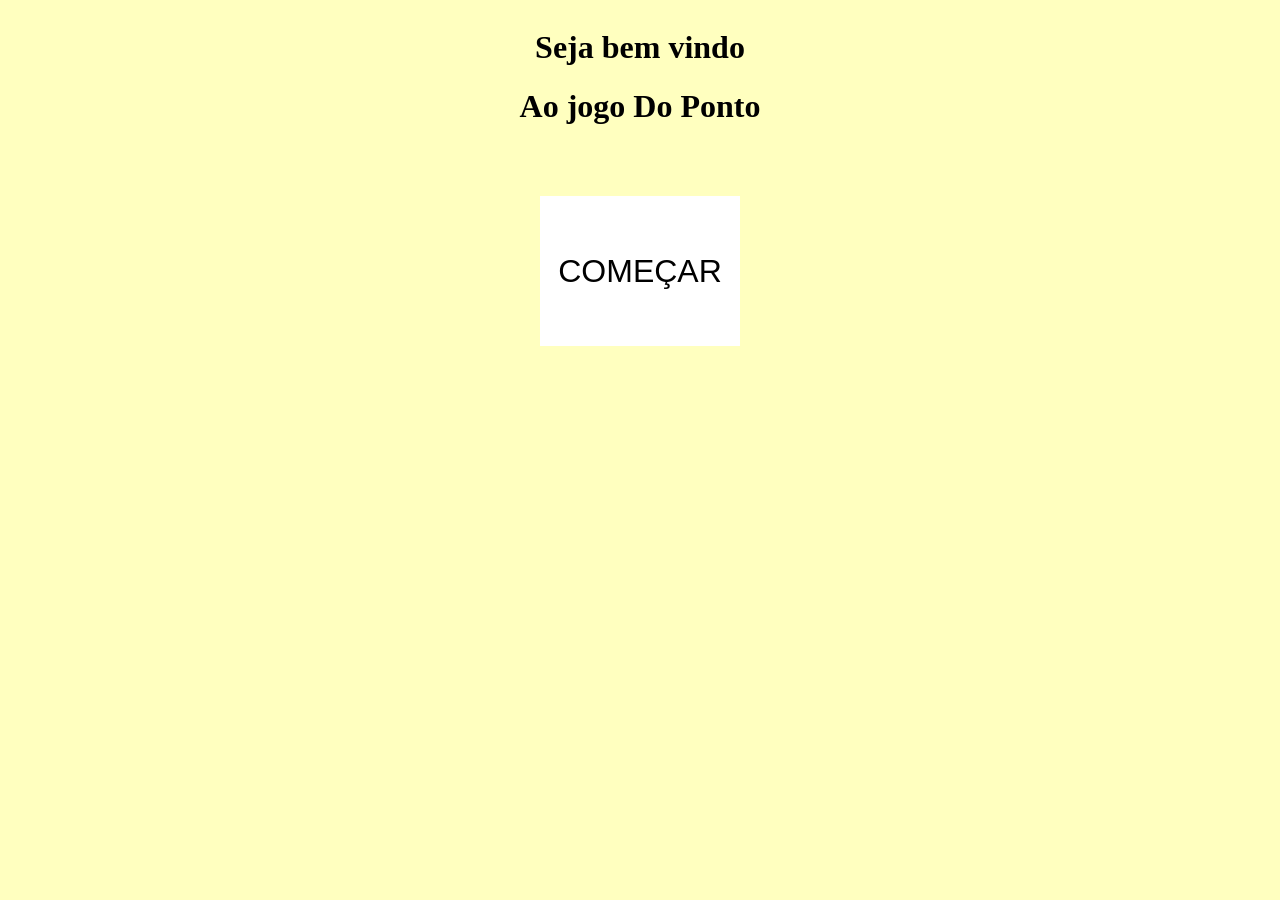
<file: jogoInclusivo/index.html>
<!DOCTYPE html>
<html lang="pt">
<head>
    <meta charset="UTF-8">
    <meta name="viewport" content="width=device-width, initial-scale=1.0">
    <link rel="stylesheet" href="./landingStyle.css">
    <title>Jogo do Ponto</title>
</head>
<body>
    <main>

        <h1>Seja bem vindo</h1>
        <h1>Ao jogo Do Ponto</h1>

        <a href="./jogoDoPonto.html" target="_self">
        <button id="btn">
            COMEÇAR
        </button>
        </a>


    </main>
</body>
</html>
</file>
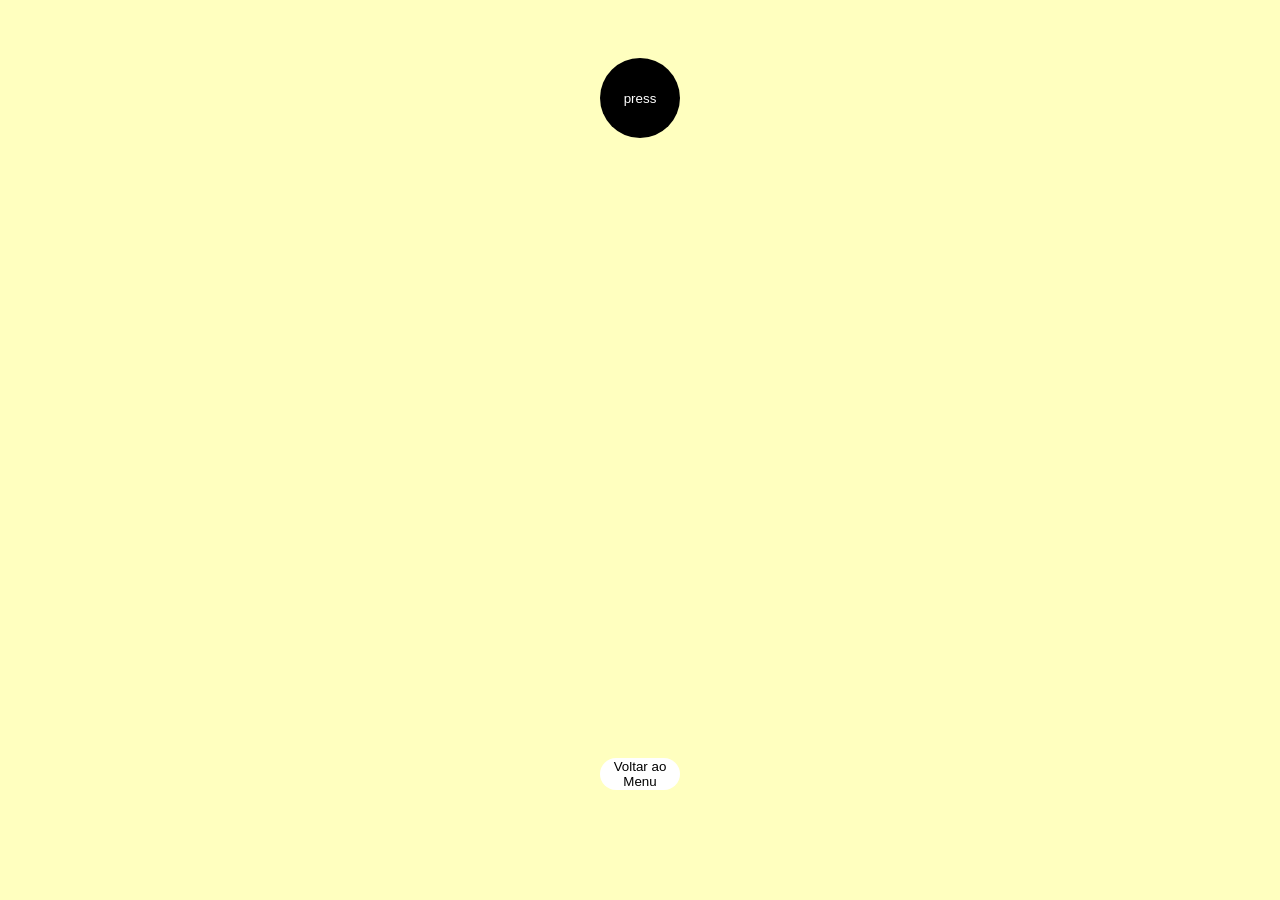
<file: jogoInclusivo/jogoDoPonto.html>
<!DOCTYPE html>
<html lang="pt">
<head>
    <meta charset="UTF-8">
    <meta name="viewport" content="width=device-width, initial-scale=1.0">
    <link rel="stylesheet" href="./style.css">

    <title>Jogo do Ponto</title>
</head>
<body>
    <main>

    <div class="painel">

        <button onclick="parabens()" id="alvo">press</button>
    
    </div>



        <a href="./index.html" target="_self">
            <button id="voltar">
                Voltar ao Menu
            </button>
        </a>




    <script src="./script.js"></script>
    </main>
</body>
</html>
</file>
<file: jogoInclusivo/landingStyle.css>
body {
    display: flex;
    background-color: #ffffbf;
    justify-content: center;
    text-align: center;
}

main{

    max-width: 1138px;
    max-height: 744;
}

#btn{
    margin-top: 50px;
    width: 200px;
    height: 150px;
    border: white;
    background-color: white;
    font-size: xx-large;
}
</file>
<file: jogoInclusivo/style.css>
/* teste pq a tela n tava funcionando no tablet */

    @media  screen and (max-width: 1600px) {
        


body {
    display: flex;
    justify-content: center;
    background-color: #ffffbf;
    text-align: center;
}

main{

    max-width: 1138px;
    max-height: 744;
}


#alvo{
    position: absolute;
    height: 80px;
    width: 80px;
    background-color: black;
    color: white;
    border: black;
    border-radius: 50px;
    margin-left: -40px;
}

#voltar{
    margin-top: 300px;
    width: 80px;
    text-align: center;
    border: white;
    border-radius: 50px;
    text-align: center;
    background-color: white;
}
    }


    /* para quando a tela está em pé ??? */


@media screen and (max-width:1280px) {
        


body {
    display: flex;
    justify-content: center;
    background-color: #ffffbf;
    text-align: center;
}

main{

    max-width: 1138px;
    max-height: 744;
}

/* vou deixar pq vai q seja útil no futuro, mas sem uso agr, só pra alinhar
mais fácil as outras coisas  2 */
.painel {
    margin: auto;
    width: 500px;
    height: 500px;
    border-radius: 20px;
    text-align: center;
    padding-top: 50px;
    font-family: 'Franklin Gothic Medium', 'Arial Narrow', Arial, sans-serif;
}

#alvo{
    position: absolute;
    height: 80px;
    width: 80px;
    background-color: black;
    color: white;
    border: black;
    border-radius: 50px;
    margin-left: -40px;
}

#voltar{
    margin-top: 500px;
    width: 80px;
    text-align: center;
    border: white;
    border-radius: 50px;
    text-align: center;
    background-color: white;
}
}



@media screen and (max-height:1182px) {
    

body {
    display: flex;
    justify-content: center;
    background-color: #ffffbf;
    text-align: center;
}

main{

    max-width: 1138px;
    max-height: 744;
}

/* vou deixar pq vai q seja útil no futuro, mas sem uso agr, só pra alinhar
mais fácil as outras coisas  2 */
.painel {
    margin: auto;
    width: 500px;
    height: 500px;
    border-radius: 20px;
    text-align: center;
    padding-top: 50px;
    font-family: 'Franklin Gothic Medium', 'Arial Narrow', Arial, sans-serif;
}

#alvo{
    position: absolute;
    height: 80px;
    width: 80px;
    background-color: black;
    color: white;
    border: black;
    border-radius: 50px;
    margin-left: -40px;
}

#voltar{
    margin-top: 200px;
    width: 80px;
    text-align: center;
    border: white;
    border-radius: 50px;
    text-align: center;
    background-color: white;
}
}
</file>
